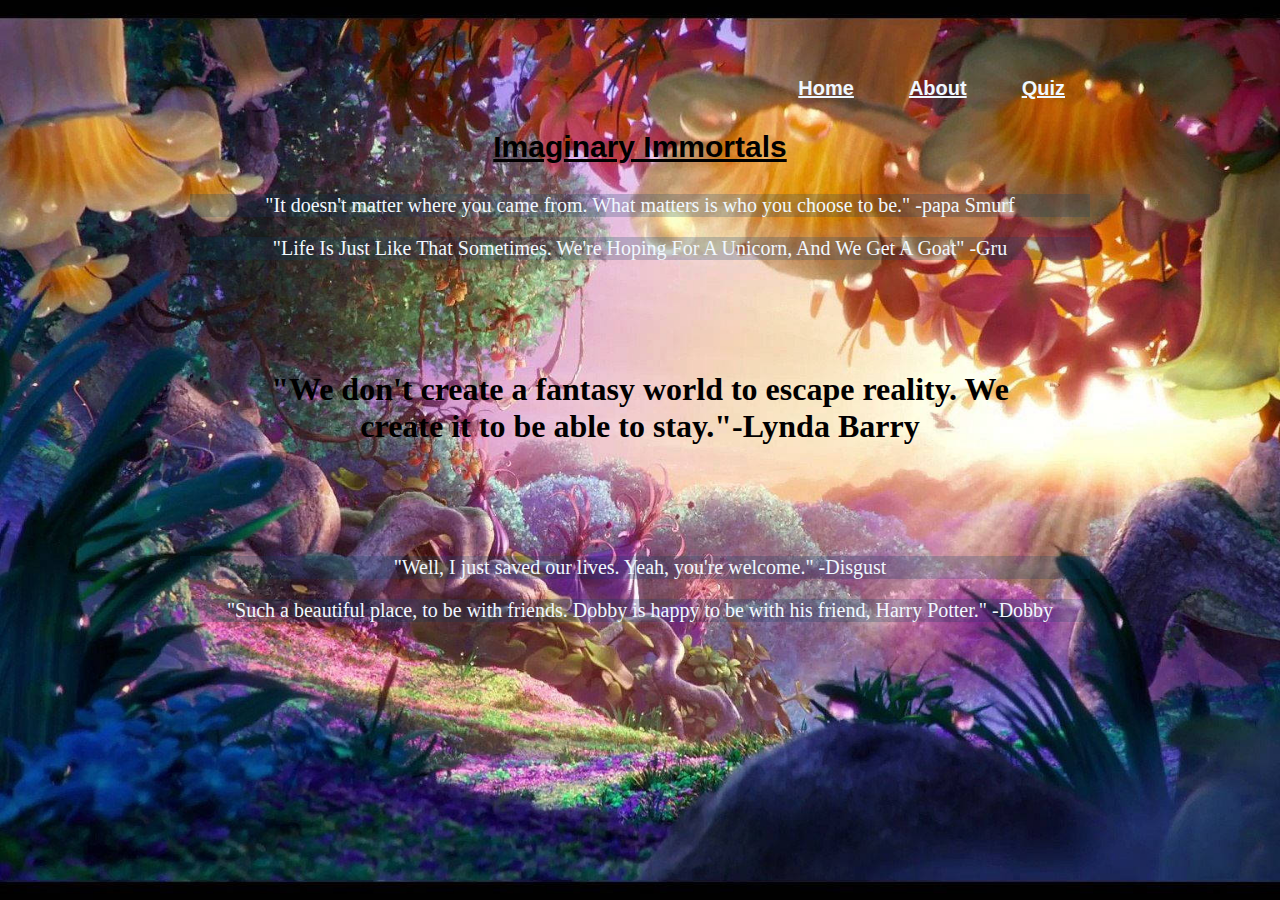
<file: index.html>
<!DOCTYPE html>
<html>
  <head>
    <title>Imaginary Immortals</title>
    <link rel="stylesheet" href="home.css">
  </head>

  <body class="index">
    <!-- NAVIGATION BAR -->
    <h2 class="nav">
      <a href="index.html">Home</a>
      <a href="about.html">About</a>
      <a href="quiz.html">Quiz</a>
    </h2>

    <!-- PAGE TITLE & CONTENT -->
    <h3>
      Imaginary Immortals
    </h3>
    <p>
      "It doesn't matter where you came from. What matters is who you choose to
      be." -papa Smurf
    </p>
    <p>
      "Life Is Just Like That Sometimes. We're Hoping For A Unicorn, And We Get
      A Goat" -Gru
    </p>

    <h1>
      "We don't create a fantasy world to escape reality. We create it to be
      able to stay."-Lynda Barry
    </h1>

    <p>"Well, I just saved our lives. Yeah, you're welcome." -Disgust</p>
    <p>
      "Such a beautiful place, to be with friends. Dobby is happy to be with his
      friend, Harry Potter." -Dobby
    </p>
  </body>
</html>
</file>
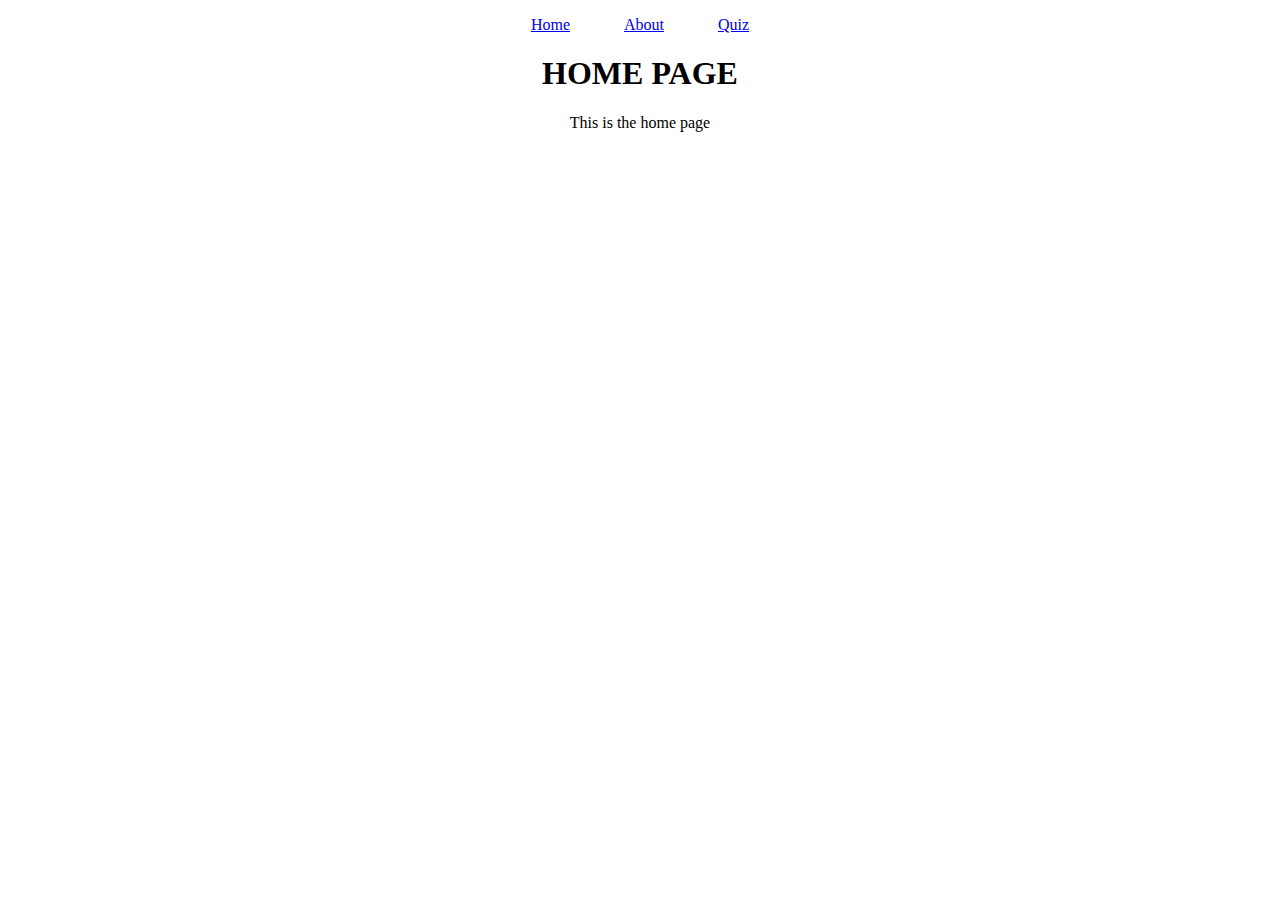
<file: multi-page-demo-main/index.html>
<!DOCTYPE html>
<html>

<head>
  <title>Multi-Page Demo</title>
  <link rel="stylesheet" href="style.css"
</head>

<body>
  <!-- NAVIGATION BAR -->
  <p class="nav">
    <a href="index.html">Home</a>
    <a href="about.html">About</a>
    <a href="quiz.html">Quiz</a>
  </p>
  
  <!-- PAGE TITLE & CONTENT -->
  <h1>HOME PAGE</h1>
  <p>This is the home page</p>
</body>
</html>
</file>
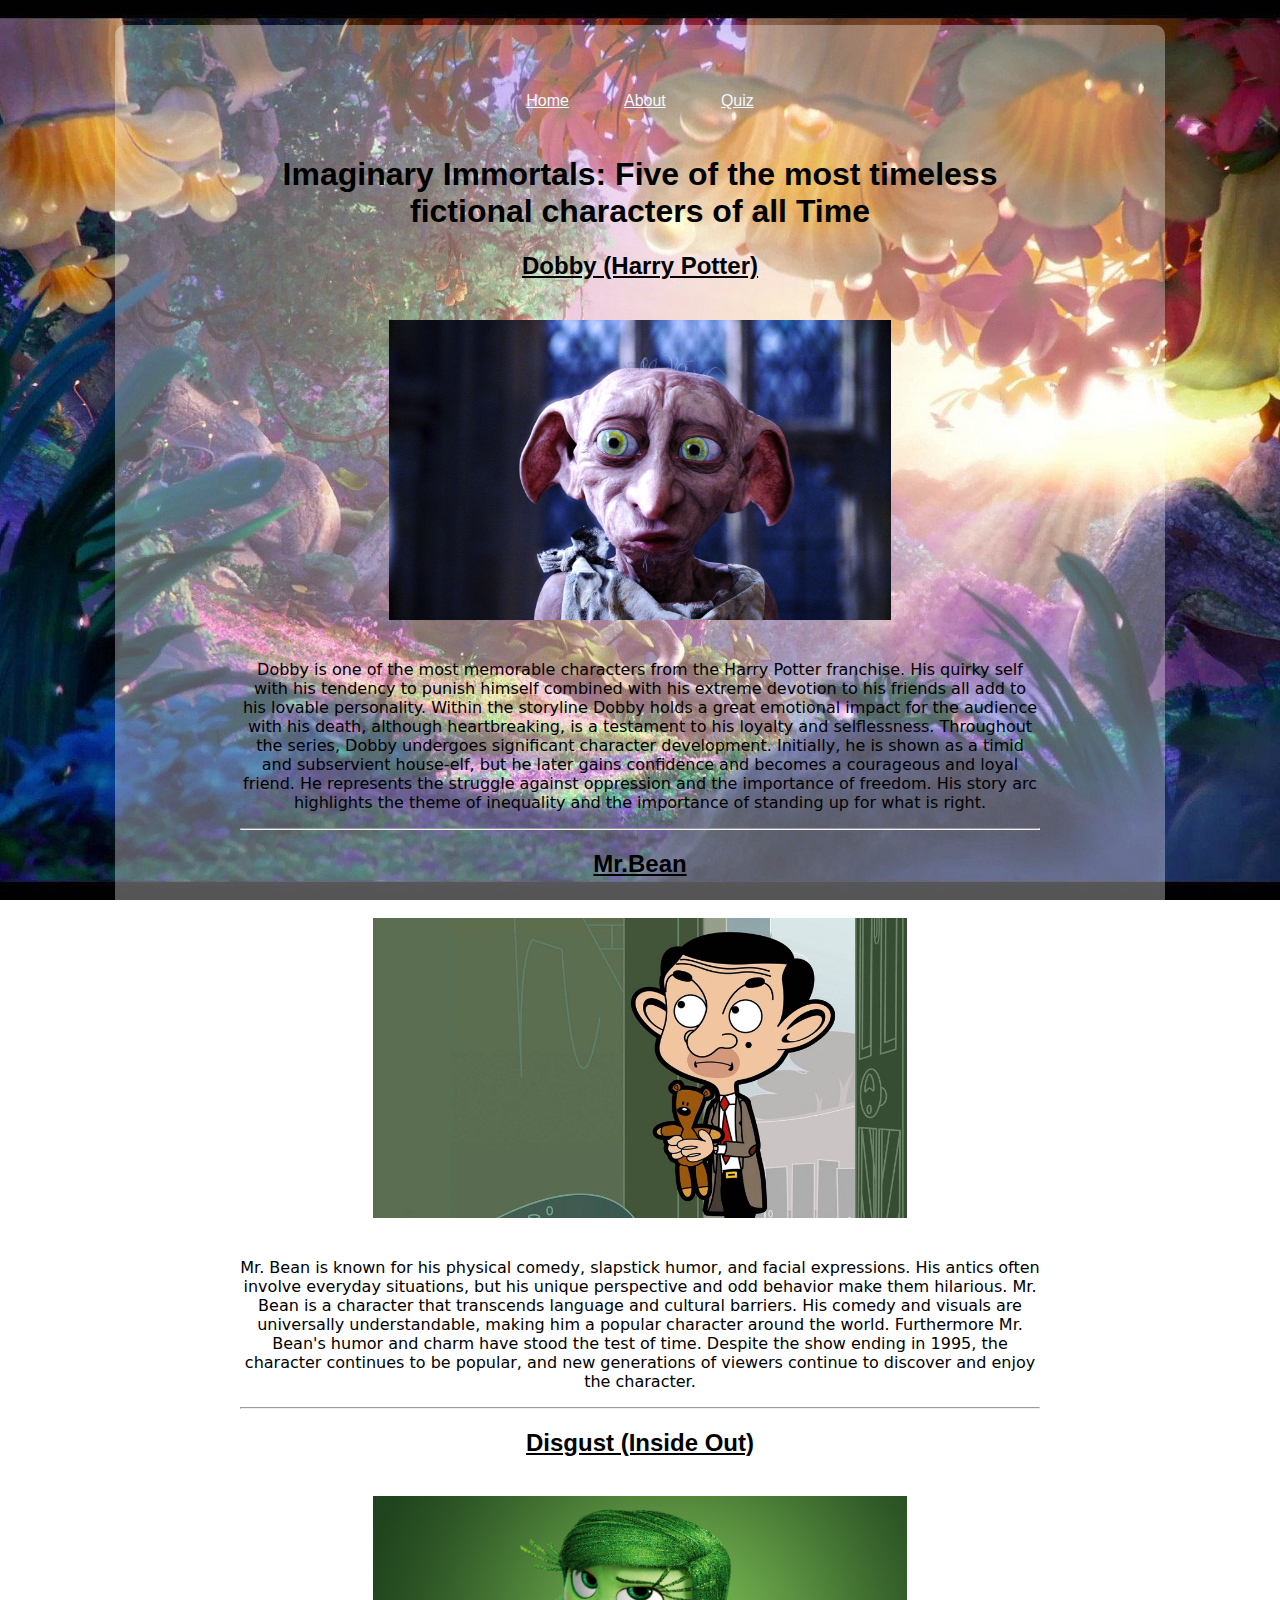
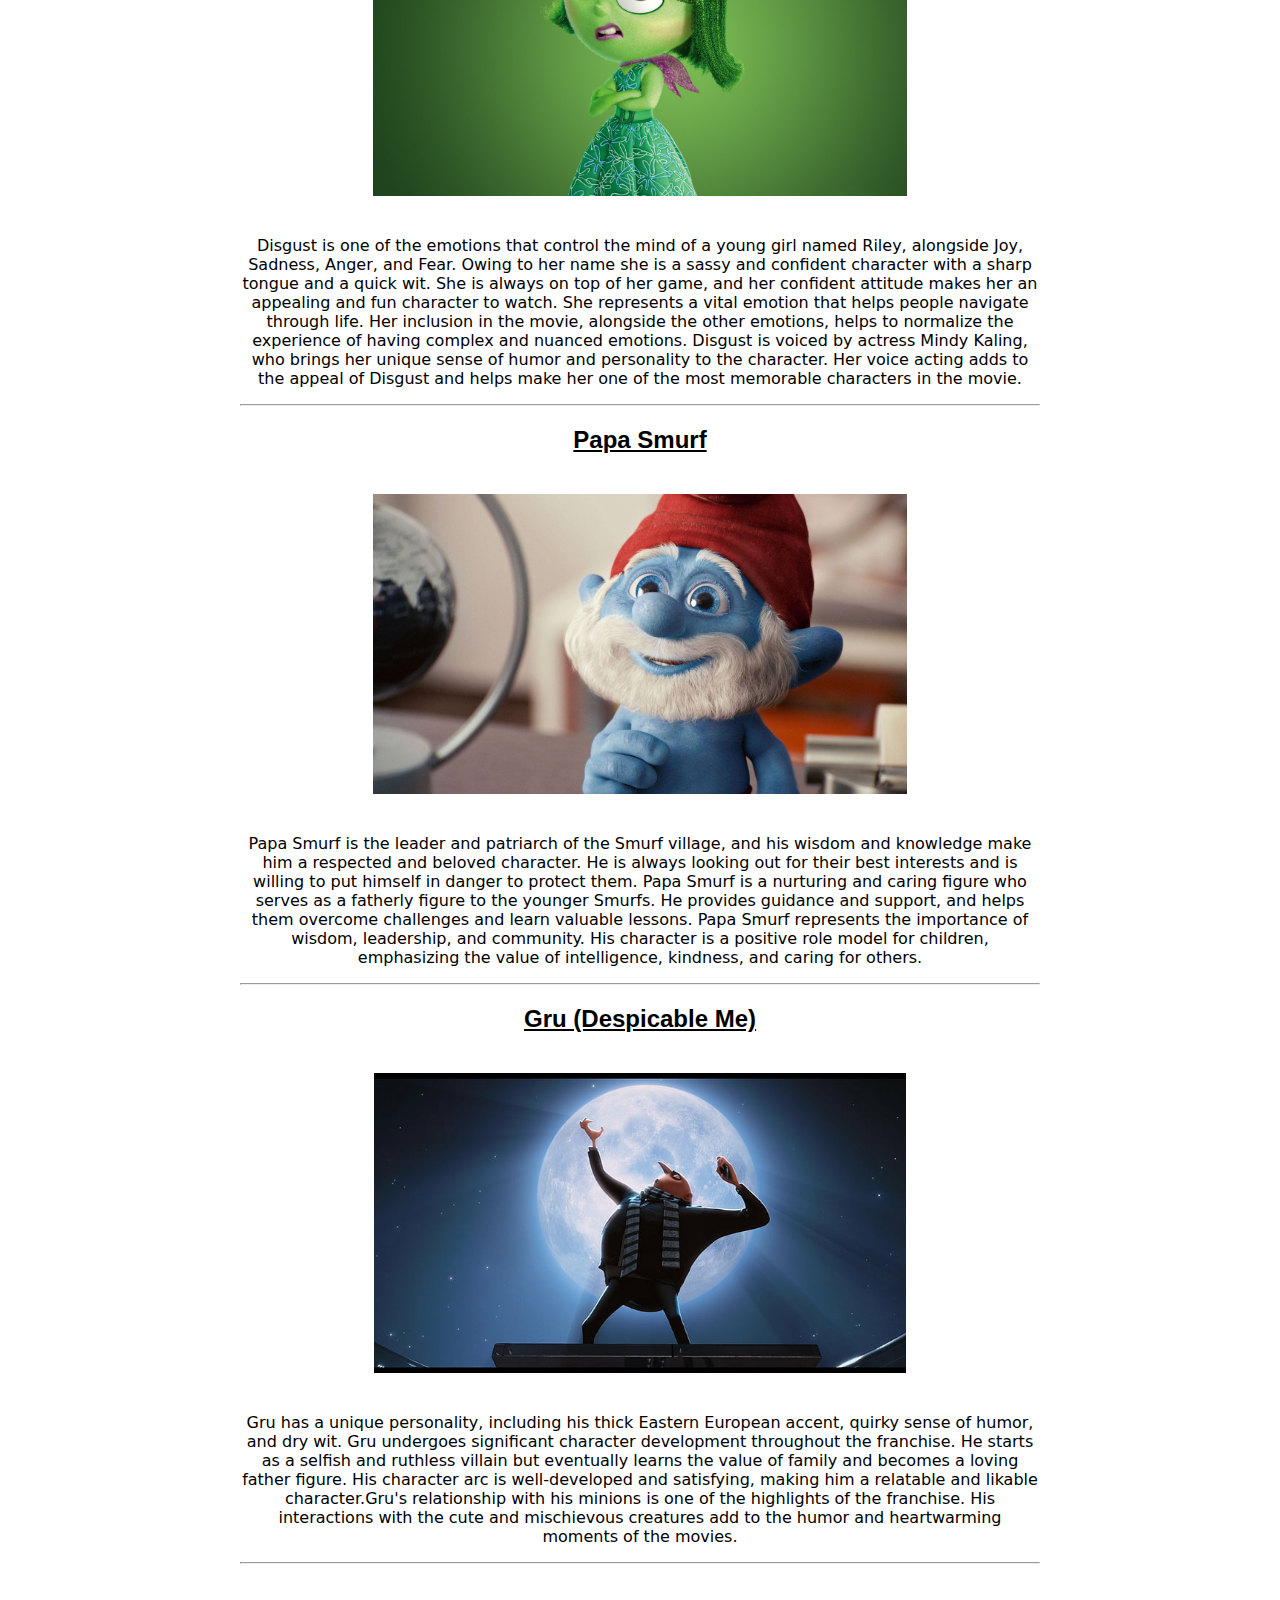
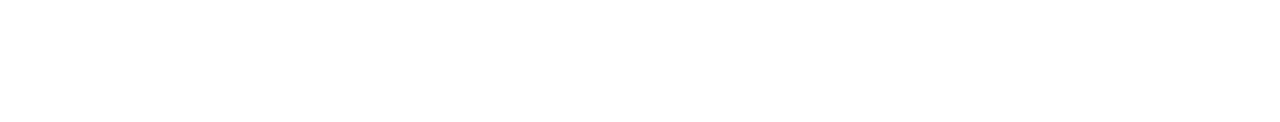
<file: about.html>
<!DOCTYPE html>
<html>
  <head>
    <title>Imaginary Immortals</title>
    <link rel="stylesheet" href="style.css"
  </head>

  <body class="about">
    <!-- NAVIGATION BAR -->
    <p class="nav">
      <a href="index.html">Home</a>
      <a href="about.html">About</a>
      <a href="quiz.html">Quiz</a>
    </p>

    <!-- PAGE TITLE & CONTENT -->
    <h1>
      Imaginary Immortals: Five of the most timeless fictional characters of all
      Time
    </h1>

    <h2>Dobby (Harry Potter)</h2>
    <img src="MCDHAPO_EC145.webp" alt="Dobby" />
    <p>
      Dobby is one of the most memorable characters from the Harry Potter
      franchise. His quirky self with his tendency to punish himself combined
      with his extreme devotion to his friends all add to his lovable
      personality. Within the storyline Dobby holds a great emotional impact for
      the audience with his death, although heartbreaking, is a testament to his
      loyalty and selflessness. Throughout the series, Dobby undergoes
      significant character development. Initially, he is shown as a timid and
      subservient house-elf, but he later gains confidence and becomes a
      courageous and loyal friend. He represents the struggle against oppression
      and the importance of freedom. His story arc highlights the theme of
      inequality and the importance of standing up for what is right.
    </p>
    <hr />
    <h2>Mr.Bean</h2>
    <img src="mr-bean-cartoon-and-teddy-8prn6tzl9zsogefg.jpg" alt="Mr.Bean" />
    <p>
      Mr. Bean is known for his physical comedy, slapstick humor, and facial
      expressions. His antics often involve everyday situations, but his unique
      perspective and odd behavior make them hilarious. Mr. Bean is a character
      that transcends language and cultural barriers. His comedy and visuals are
      universally understandable, making him a popular character around the
      world. Furthermore Mr. Bean's humor and charm have stood the test of time.
      Despite the show ending in 1995, the character continues to be popular,
      and new generations of viewers continue to discover and enjoy the
      character.
    </p>
    <hr />
    <h2>Disgust (Inside Out)</h2>
    <img src="601030.jpg" alt="Disgust" />
    <p>
      Disgust is one of the emotions that control the mind of a young girl named
      Riley, alongside Joy, Sadness, Anger, and Fear. Owing to her name she is a
      sassy and confident character with a sharp tongue and a quick wit. She is
      always on top of her game, and her confident attitude makes her an
      appealing and fun character to watch. She represents a vital emotion that
      helps people navigate through life. Her inclusion in the movie, alongside
      the other emotions, helps to normalize the experience of having complex
      and nuanced emotions. Disgust is voiced by actress Mindy Kaling, who
      brings her unique sense of humor and personality to the character. Her
      voice acting adds to the appeal of Disgust and helps make her one of the
      most memorable characters in the movie.
    </p>
    <hr />
    <h2>Papa Smurf</h2>
    <img src="the-smurfs-papa-smurf-i69im719l5j7icza.jpg" alt="Papa.Smurf" />
    <p>
      Papa Smurf is the leader and patriarch of the Smurf village, and his
      wisdom and knowledge make him a respected and beloved character. He is
      always looking out for their best interests and is willing to put himself
      in danger to protect them. Papa Smurf is a nurturing and caring figure who
      serves as a fatherly figure to the younger Smurfs. He provides guidance
      and support, and helps them overcome challenges and learn valuable
      lessons. Papa Smurf represents the importance of wisdom, leadership, and
      community. His character is a positive role model for children,
      emphasizing the value of intelligence, kindness, and caring for others.
    </p>
    <hr />
    <h2>Gru (Despicable Me)</h2>
    <img
      src="despicable-me-gru-despicable-me-wallpaper-preview.jpg"
      alt="Gru"
    />
    <p>
      Gru has a unique personality, including his thick Eastern European accent,
      quirky sense of humor, and dry wit. Gru undergoes significant character
      development throughout the franchise. He starts as a selfish and ruthless
      villain but eventually learns the value of family and becomes a loving
      father figure. His character arc is well-developed and satisfying, making
      him a relatable and likable character.Gru's relationship with his minions
      is one of the highlights of the franchise. His interactions with the cute
      and mischievous creatures add to the humor and heartwarming moments of the
      movies.
    </p>
    <hr />
  </body>
</html>
</file>
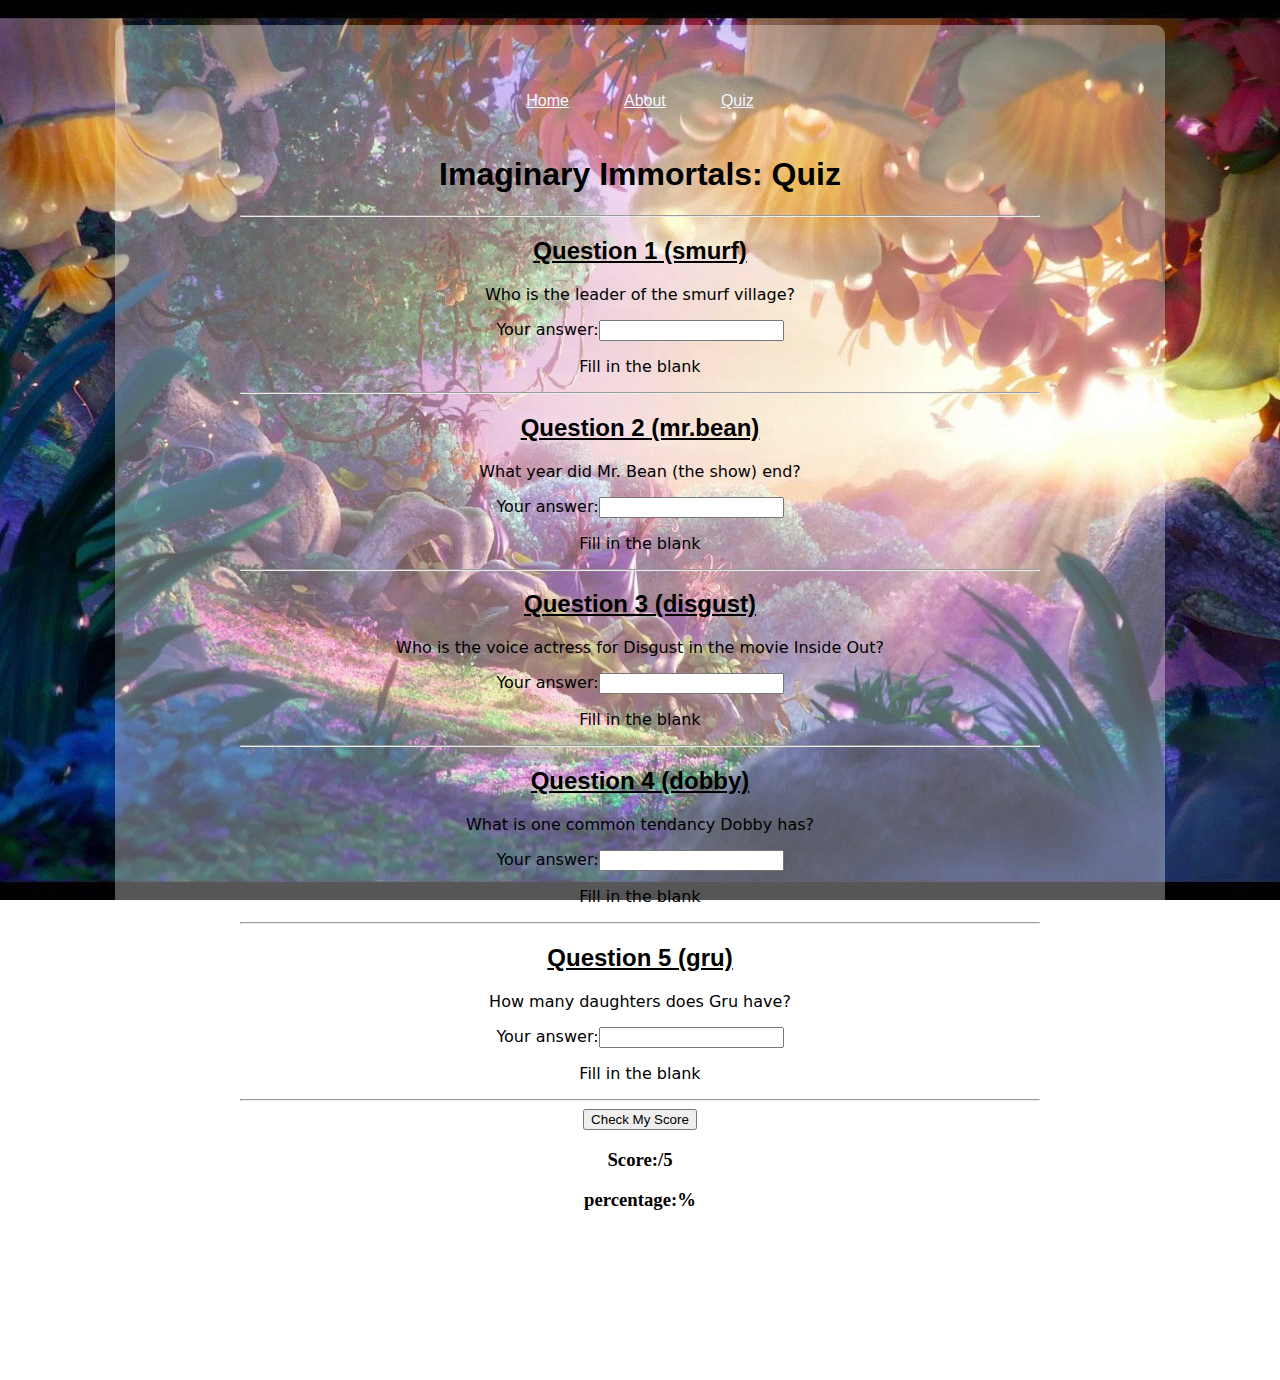
<file: quiz.html>
<!DOCTYPE html>
<html>
  <head>
    <title>Imaginary Immortals</title>
    <link rel="stylesheet" href="style.css" />
    <script defer src="main.js"></script>
  </head>

  <body>
    <!-- NAVIGATION BAR -->
    <p class="nav">
      <a href="index.html">Home</a>
      <a href="about.html">About</a>
      <a href="quiz.html">Quiz</a>
    </p>

    <!-- PAGE TITLE & CONTENT -->
    <h1>Imaginary Immortals: Quiz</h1>
    <hr />
    <h2>Question 1 (smurf)</h2>
    <p>Who is the leader of the smurf village?</p>
    <p>Your answer:<input id="answer1" type="text" /></p>
    <p id="comment1">Fill in the blank</p>
    <hr />
    <h2>Question 2 (mr.bean)</h2>
    <p>What year did Mr. Bean (the show) end?</p>
    <p>Your answer:<input id="answer2" type="number" /></p>
    <p id="comment2">Fill in the blank</p>
    <hr />
    <h2>Question 3 (disgust)</h2>
    <p>Who is the voice actress for Disgust in the movie Inside Out?</p>
    <p>Your answer:<input id="answer3" type="text" /></p>
    <p id="comment3">Fill in the blank</p>
    <hr />
    <h2>Question 4 (dobby)</h2>
    <p>What is one common tendancy Dobby has?</p>
    <p>Your answer:<input id="answer4" type="text" /></p>
    <p id="comment4">Fill in the blank</p>
    <hr />
    <h2>Question 5 (gru)</h2>
    <p>How many daughters does Gru have?</p>
    <p>Your answer:<input id="answer5" type="number" /></p>
    <p id="comment5">Fill in the blank</p>
    <hr />
    <button id="btn">Check My Score</button>
    <h3>Score:<span id="Score"></span>/5</h3>
    <h3>percentage:<span id="percentage"></span>%</h3>
    <h3 id="message"></h3>
  </body>
</html>
</file>
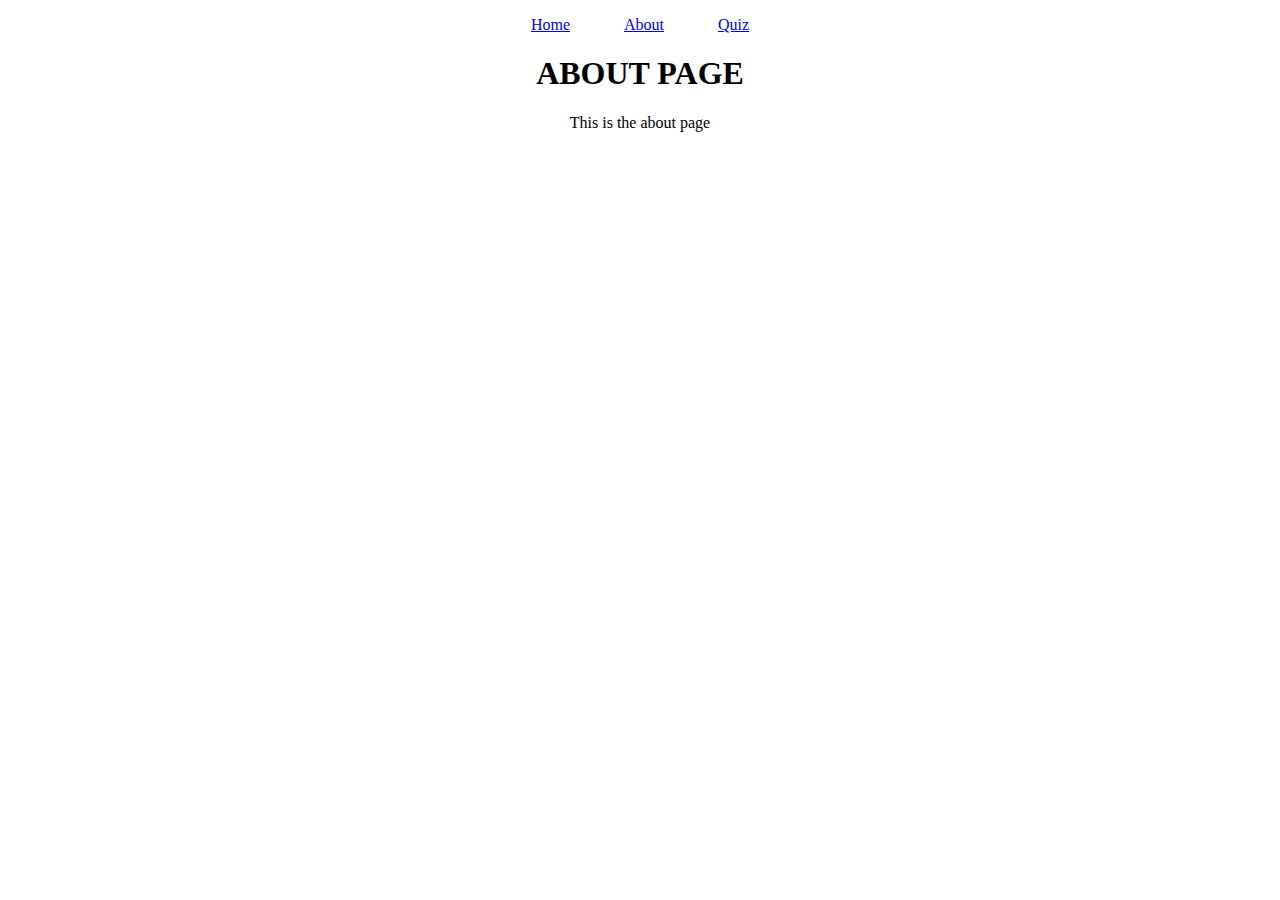
<file: multi-page-demo-main/about.html>
<!DOCTYPE html>
<html>

<head>
  <title>Multi-Page Demo</title>
  <link rel="stylesheet" href="style.css"
</head>

<body>
  <!-- NAVIGATION BAR -->
  <p class="nav">
    <a href="index.html">Home</a>
    <a href="about.html">About</a>
    <a href="quiz.html">Quiz</a>
  </p>
  
  <!-- PAGE TITLE & CONTENT -->
  <h1>ABOUT PAGE</h1>
  <p>This is the about page</p>
</body>
</html>
</file>
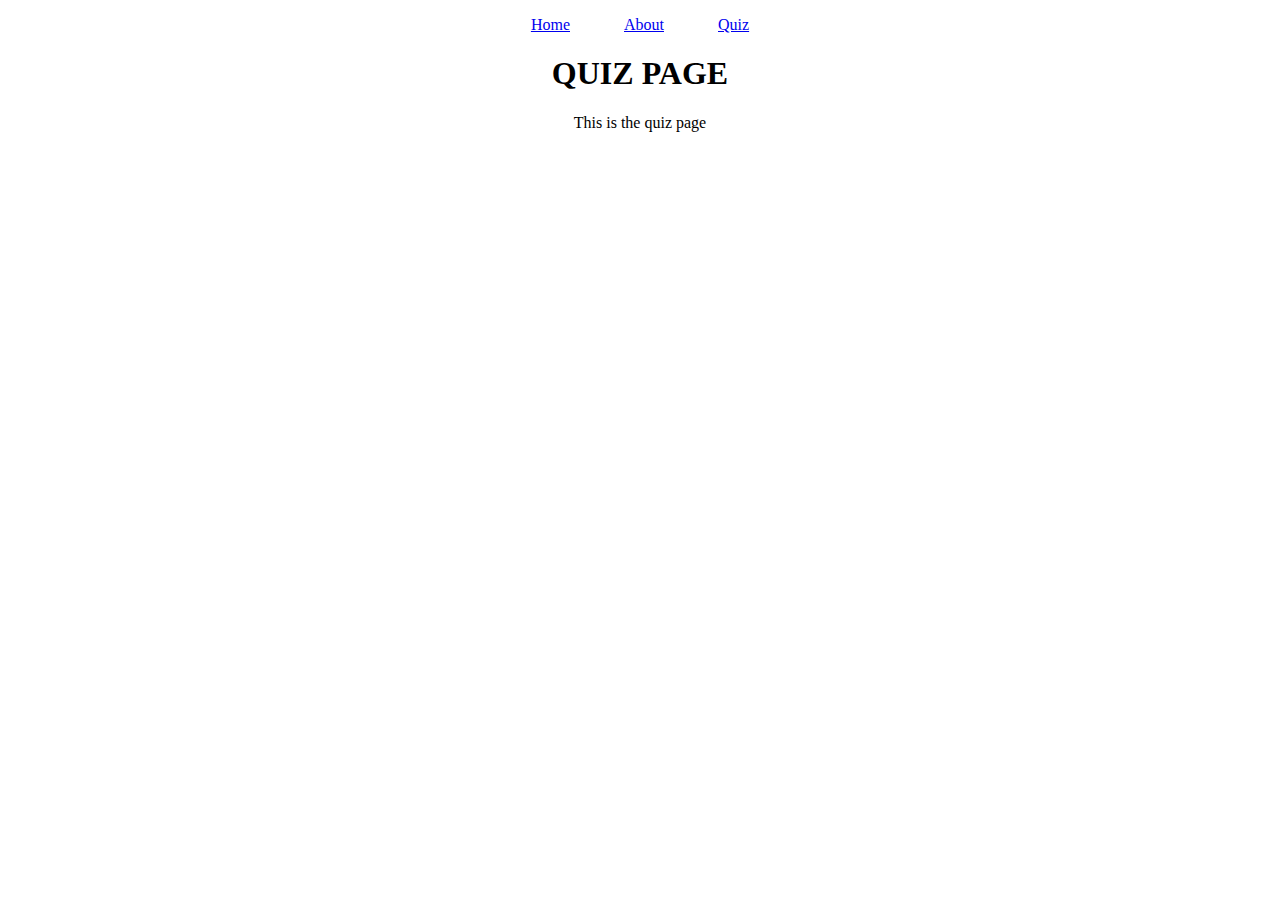
<file: multi-page-demo-main/quiz.html>
<!DOCTYPE html>
<html>

<head>
  <title>Multi-Page Demo</title>
  <link rel="stylesheet" href="style.css"
</head>

<body>
  <!-- NAVIGATION BAR -->
  <p class="nav">
    <a href="index.html">Home</a>
    <a href="about.html">About</a>
    <a href="quiz.html">Quiz</a>
  </p>
  
  <!-- PAGE TITLE & CONTENT -->
  <h1>QUIZ PAGE</h1>
  <p>This is the quiz page</p>
</body>
</html>
</file>
<file: home.css>
html {
  background: url(the-smurfs-hidden-village-aesthetic-0fsd568beg18l0o2.jpg)
    center fixed no-repeat;
  background-size: cover;
}

body {
  width: 900px;
  padding-top: 50px;
  padding-bottom: 50px;
  margin: 10px auto;
  text-align: center;
}

.nav a {
  margin: 0px 25px;
  display: inline-block;
  font-family: "Gill Sans", "Gill Sans MT", Calibri, "Trebuchet MS", sans-serif;
  color: aliceblue;
}

h1 {
  text-align: center;
  padding: 90px 60px 90px 60px;
  color: rgb(1, 0, 0);
}
h2 {
  text-align: right;
  font-size: 20px;
}
p {
  text-align: center;
  color: aliceblue;
  background-color: rgba(13, 59, 100, 0.232);
  font-size: 20px;
  font-family: "Times New Roman", Times, serif;
}
h3 {
  font-size: 30px;
  font-family: Verdana, Geneva, Tahoma, sans-serif;
  text-decoration: underline;
}
</file>
<file: multi-page-demo-main/style.css>
body {
  text-align: center;
}

.nav a {
  margin: 0px 25px;
}
</file>
<file: style.css>
html {
  background: url(the-smurfs-hidden-village-aesthetic-0fsd568beg18l0o2.jpg)
    center fixed no-repeat;
  background-size: cover;
}

body {
  background-color: rgba(255, 255, 255, 0.335);
  width: 800px;
  padding: 50px 125px 125px 125px;
  margin: 25px auto;
  border-radius: 10px;
  text-align: center;
  font-family: "Segoe UI", Tahoma, Geneva, Verdana, sans-serif;
}

.nav a {
  margin: 0px 25px;
  display: inline-block;
  font-family: "Gill Sans", "Gill Sans MT", Calibri, "Trebuchet MS", sans-serif;
  color: aliceblue;
}

img {
  height: 300px;
  padding: 20px 20px 20px 20px;
}
h1 {
  text-align: center;
  padding-top: 25px;
}
.index body {
  background-color: #ffffff00;
}
h2 {
  text-decoration: underline;
}
p {
  font-family: system-ui, -apple-system, BlinkMacSystemFont, "Segoe UI", Roboto,
    Oxygen, Ubuntu, Cantarell, "Open Sans", "Helvetica Neue", sans-serif;
}
h3 {
  text-align: center;
  font-family: "Times New Roman", Times, serif;
}
</file>
